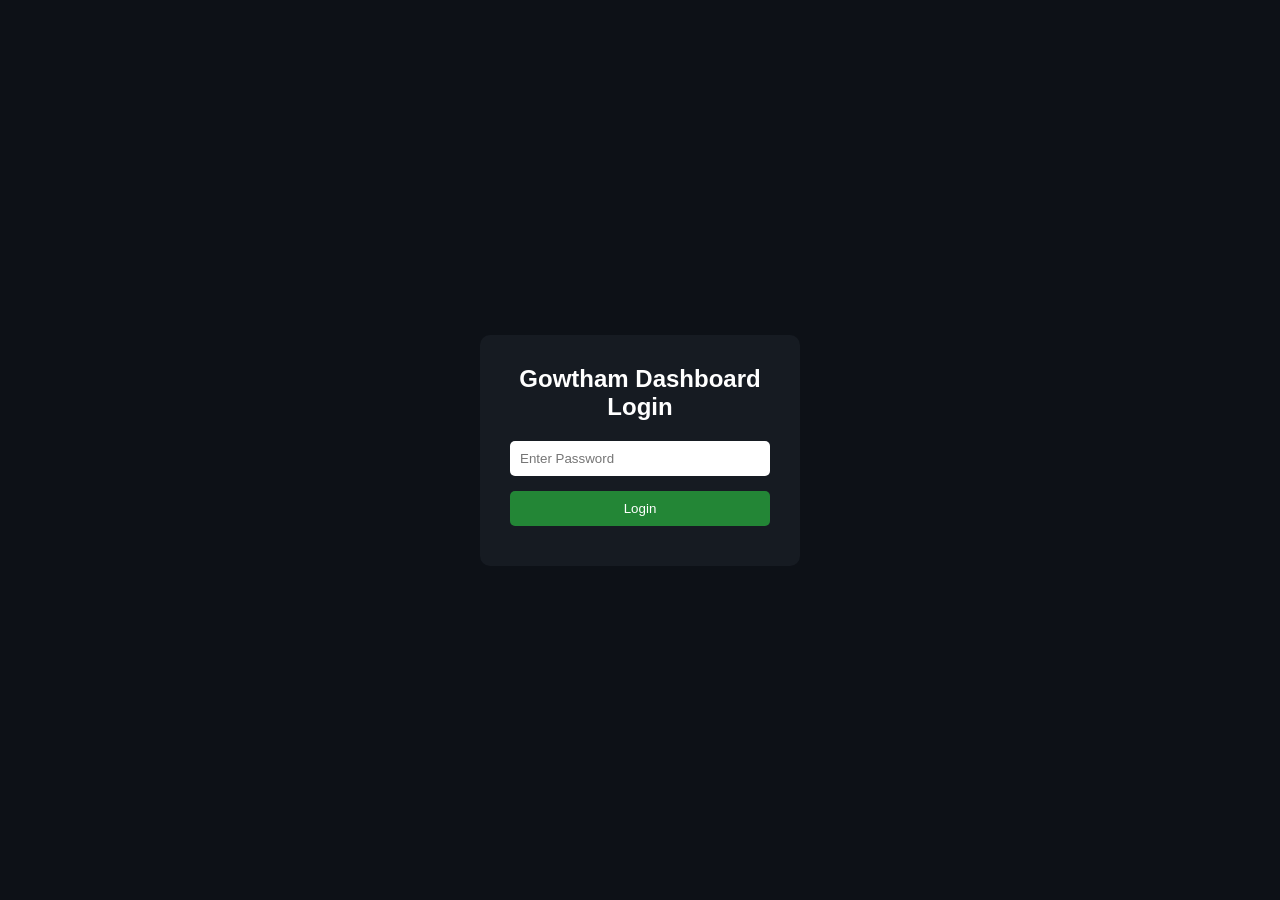
<file: Frontend/index.html>
<!DOCTYPE html>
<html lang="en">
<head>
<meta charset="UTF-8">
<meta name="viewport" content="width=device-width, initial-scale=1.0">
<title>Gowtham Private Dashboard</title>

<style>
*{
    margin:0;
    padding:0;
    box-sizing:border-box;
    font-family:Arial,sans-serif;
}

body{
    background:#0d1117;
    color:white;
}

.login-page{
    height:100vh;
    display:flex;
    justify-content:center;
    align-items:center;
}

.login-box{
    background:#161b22;
    padding:30px;
    border-radius:10px;
    width:320px;
    text-align:center;
}

.login-box h2{
    margin-bottom:20px;
}

.login-box input{
    width:100%;
    padding:10px;
    margin-bottom:15px;
    border:none;
    border-radius:5px;
}

.login-box button{
    width:100%;
    padding:10px;
    background:#238636;
    color:white;
    border:none;
    border-radius:5px;
    cursor:pointer;
}

.dashboard{
    display:none;
}

header{
    background:#161b22;
    padding:20px;
    text-align:center;
}

nav{
    margin-top:10px;
}

nav a{
    color:white;
    text-decoration:none;
    margin:0 10px;
}

.container{
    padding:20px;
}

.card{
    background:#161b22;
    padding:20px;
    margin-bottom:20px;
    border-radius:10px;
}

.card h2{
    margin-bottom:10px;
}

.btn{
    display:inline-block;
    padding:10px 15px;
    background:#238636;
    color:white;
    text-decoration:none;
    border-radius:5px;
    margin-top:10px;
}

.logout-btn{
    background:red;
}
</style>
</head>

<body>

<!-- LOGIN PAGE -->
<div class="login-page" id="loginPage">
    <div class="login-box">
        <h2>Gowtham Dashboard Login</h2>

        <input type="password" id="password" placeholder="Enter Password">

        <button onclick="login()">Login</button>

        <p id="error" style="color:red;margin-top:10px;"></p>
    </div>
</div>

<!-- DASHBOARD -->
<div class="dashboard" id="dashboard">

<header>
    <h1>Welcome Gowtham</h1>

    <nav>
        <a href="#projects">Projects</a>
        <a href="#github">GitHub</a>
        <a href="#skills">Skills</a>
        <a href="#resume">Resume</a>
        <a href="#contact">Contact</a>
    </nav>

    <br>

    <button class="btn logout-btn" onclick="logout()">Logout</button>
</header>

<div class="container">

    <!-- PROJECTS -->
    <div class="card" id="projects">
        <h2>Cybersecurity Projects</h2>

        <ul>
            <li>Port Scanner</li>
            <li>APK Malware Analyzer</li>
            <li>Network Scanner</li>
            <li>Password Strength Checker</li>
        </ul>
    </div>

    <!-- GITHUB -->
    <div class="card" id="github">
        <h2>GitHub</h2>

        <p>View My GitHub Profile:</p>

        <a class="btn"
        href="https://github.com/GOWTHAM9968"
        target="_blank">
        Open GitHub
        </a>
    </div>

    <!-- SKILLS -->
    <div class="card" id="skills">
        <h2>Skills</h2>

        <ul>
            <li>HTML</li>
            <li>CSS</li>
            <li>JavaScript</li>
            <li>Python</li>
            <li>Git & GitHub</li>
            <li>Cybersecurity</li>
        </ul>
    </div>

    <!-- RESUME -->
    <div class="card" id="resume">
        <h2>Resume</h2>

        <p>Add your resume.pdf file later.</p>

        <a class="btn" href="#">
        Download Resume
        </a>
    </div>

    <!-- LEARNING -->
    <div class="card">
        <h2>Learning Tracker</h2>

        <ul>
            <li>Day 1 - GitHub Profile Update</li>
            <li>Day 2 - Portfolio Development</li>
            <li>Day 3 - JavaScript Practice</li>
            <li>Day 4 - Cybersecurity Lab</li>
        </ul>
    </div>

    <!-- CONTACT -->
    <div class="card" id="contact">
        <h2>Contact</h2>

        <p>Email: yourmail@example.com</p>

        <p>LinkedIn: Add Later</p>
    </div>

</div>

</div>

<script>

const savedLogin = localStorage.getItem("loggedIn");

if(savedLogin === "true"){
    showDashboard();
}

function login(){

    const password =
    document.getElementById("password").value;

    if(password === "gowtham123"){

        localStorage.setItem("loggedIn","true");

        showDashboard();

    }else{

        document.getElementById("error").innerText =
        "Wrong Password";

    }
}

function showDashboard(){

    document.getElementById("loginPage").style.display = "none";

    document.getElementById("dashboard").style.display = "block";
}

function logout(){

    localStorage.removeItem("loggedIn");

    location.reload();
}
</script>

</body>
</html>
</file>
